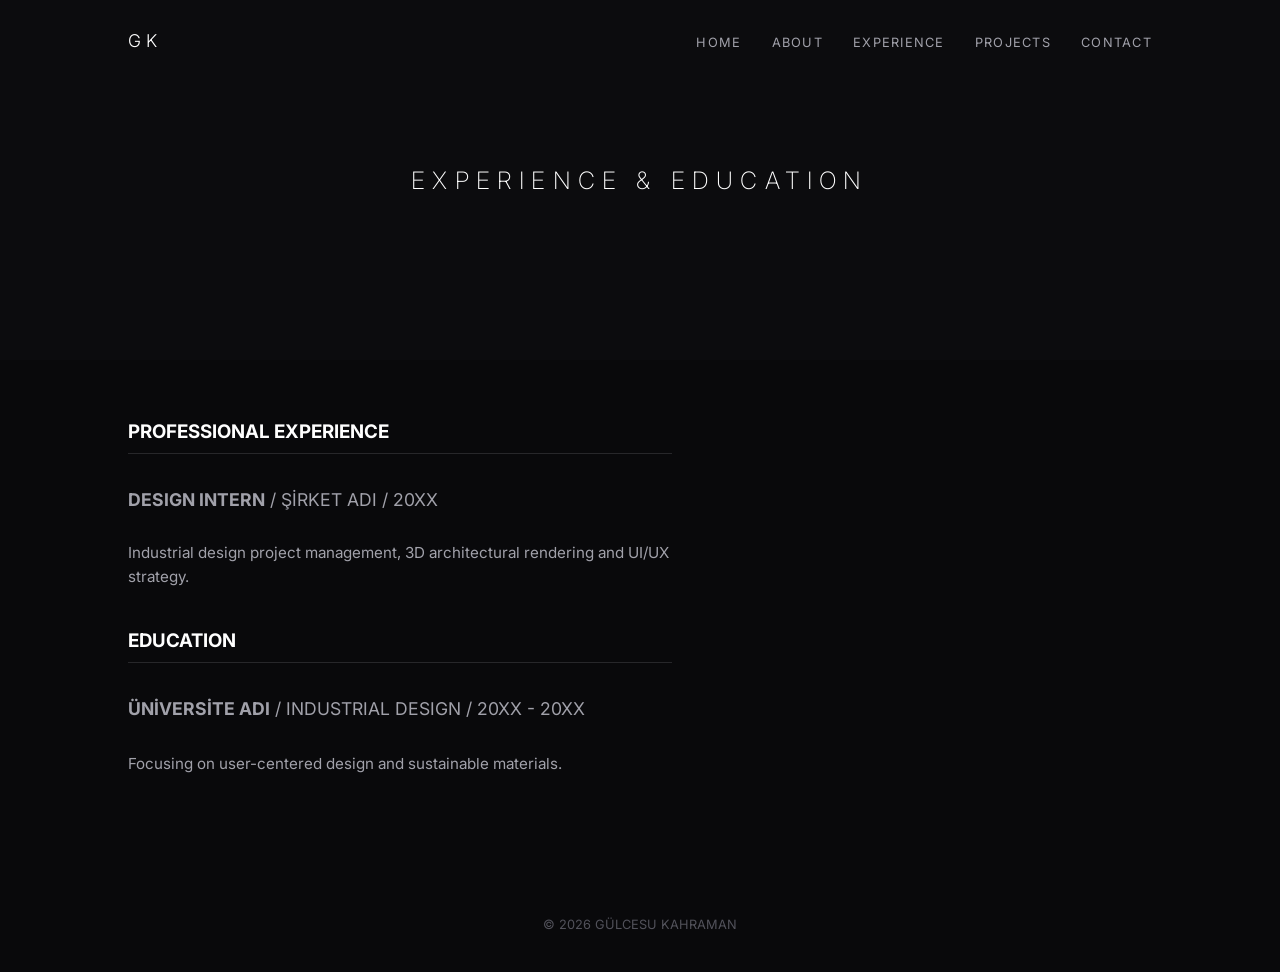
<file: experience.html>
<!DOCTYPE html>
<html lang="tr">
<head>
    <meta charset="UTF-8">
    <meta name="viewport" content="width=device-width, initial-scale=1.0">
    <title>EXPERIENCE | GÜLCESU KAHRAMAN</title>
    <link rel="stylesheet" href="style.css">
    <link href="https://fonts.googleapis.com/css2?family=Inter:wght@200;300;400&display=swap" rel="stylesheet">
    <style>
        /* İ harflerinin düzgün görünmesi için özel ayar */
        h1, h2, .nav-links a {
            text-transform: uppercase;
            letter-spacing: 0.1em;
        }
    </style>
</head>
<body>

    <nav>
        <div class="logo">GK</div>
        <ul class="nav-links">
            <li><a href="index.html">HOME</a></li>
            <li><a href="index.html#about">ABOUT</a></li>
            <li><a href="experience.html">EXPERIENCE</a></li>
              <li><a href="projects.html">Projects</a></li>
            <li><a href="index.html#contact">CONTACT</a></li>
        </ul>
    </nav>

    <section class="experience-header" style="height: 40vh; display: flex; align-items: center; justify-content: center; background: #0c0c0e;">
        <h1 style="font-weight: 200; letter-spacing: 0.3em;">EXPERIENCE & EDUCATION</h1>
    </section>

    <section class="container" style="padding: 60px 10%;">
        <div class="experience-content">
            
            <h3 style="border-bottom: 1px solid #27272a; padding-bottom: 10px; margin-bottom: 30px;">PROFESSIONAL EXPERIENCE</h2>
            
            <div style="margin-bottom: 40px;">
                <p><strong>DESIGN INTERN</strong> / ŞİRKET ADI / 20XX</p>
                <p style="color: #a1a1aa; font-size: 0.95rem; margin-top: 5px; line-height: 1.6;">
                    Industrial design project management, 3D architectural rendering and UI/UX strategy.
                </p>
            </div>

            <h3 style="border-bottom: 1px solid #27272a; padding-bottom: 10px; margin-bottom: 30px;">EDUCATION</h2>
            
            <div style="margin-bottom: 40px;">
                <p><strong>ÜNİVERSİTE ADI</strong> / INDUSTRIAL DESIGN / 20XX - 20XX</p>
                <p style="color: #a1a1aa; font-size: 0.95rem; margin-top: 5px;">
                    Focusing on user-centered design and sustainable materials.
                </p>
            </div>

        </div>
    </section>

    <footer style="text-align: center; padding: 40px; color: #52525b; font-size: 0.8rem;">
        &copy; 2026 GÜLCESU KAHRAMAN
    </footer>

</body>
</html>
</file>
<file: style.css>
* {
    margin: 0;
    padding: 0;
    box-sizing: border-box;
}

body, html {
    width: 100%;
    background-color: #09090b;
    color: white;
    font-family: 'Inter', sans-serif;
    scroll-behavior: smooth;
    overflow-x: hidden;
}

nav {
    position: fixed;
    top: 0;
    width: 100%;
    z-index: 1000;
    display: flex;
    justify-content: space-between;
    align-items: center;
    padding: 30px 10%;
    background: transparent;
}

.logo {
    font-weight: 300;
    letter-spacing: 0.3em;
    font-size: 1.1rem;
}

.nav-links {
    display: flex;
    gap: 30px;
    list-style: none;
}

.nav-links a {
    color: #a1a1aa;
    text-decoration: none;
    font-size: 0.8rem;
    text-transform: uppercase;
    letter-spacing: 0.1em;
    transition: color 0.3s ease;
}

.nav-links a:hover { color: white; }

.hero {
    height: 100vh;
    width: 100%;
    display: flex;
    align-items: center;
    justify-content: center;
    background: linear-gradient(rgba(0,0,0,0.2), rgba(0,0,0,0.5)), url('hero.jpeg') center/cover no-repeat;
}

.hero-title {
    font-size: clamp(1.8rem, 8vw, 4rem);
    font-weight: 200;
    letter-spacing: 0.4em;
    text-transform: uppercase;
    text-align: center;
}

.hero-subtitle {
    font-size: 0.8rem;
    color: #a1a1aa;
    letter-spacing: 0.6em;
    text-transform: uppercase;
    text-align: center;
    margin-top: 15px;
}

section {
    padding: 100px 10%;
    width: 100%;
    display: flex;
    justify-content: center;
    background-color: #09090b;
}

.container {
    max-width: 800px;
}

h2 {
    font-size: 1.8rem;
    font-weight: 200;
    margin-bottom: 40px;
    border-bottom: 1px solid #27272a;
    padding-bottom: 15px;
    letter-spacing: 0.2em;
}

p {
    color: #a1a1aa;
    line-height: 1.8;
    font-size: 1.1rem;
    margin-bottom: 25px;
}

footer {
    text-align: center;
    padding: 60px;
    background-color: #09090b;
    color: #3f3f46;
    font-size: 0.7rem;
}

@media screen and (max-width: 600px) {
    nav {
        flex-direction: column;
        padding: 20px 0;
        gap: 10px;
        position: absolute;
    }

    .nav-links {
        gap: 12px;
        flex-wrap: wrap;
        justify-content: center;
    }

    .nav-links a {
        font-size: 9px;
    }

    .hero {
        background-size: 170% !important;
        background-position: center 15% !important;
    }

    .hero-title {
        font-size: 1.4rem;
        letter-spacing: 0.2em;
        padding: 0 10px;
    }
}
</file>
